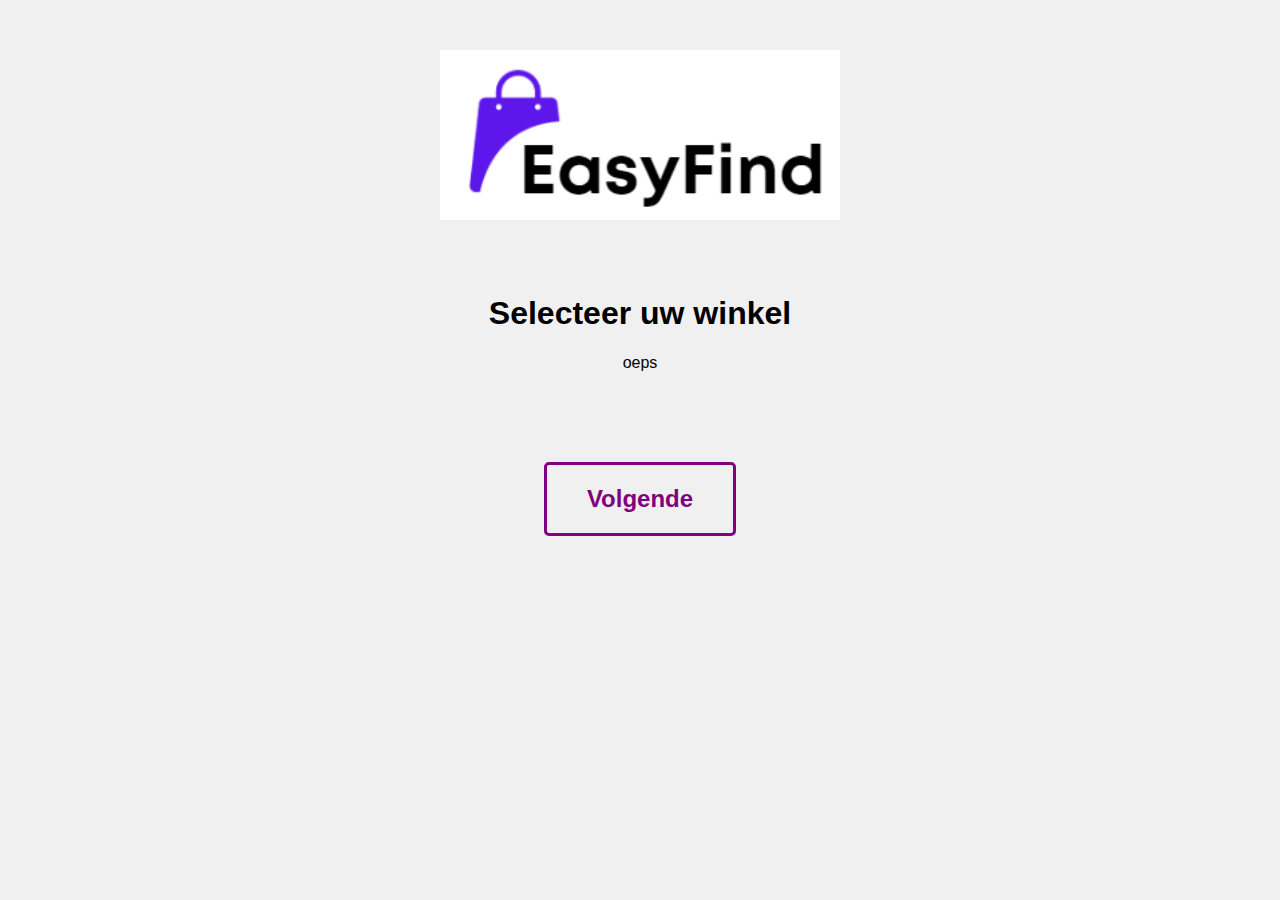
<file: index.html>
<!doctype html>
<html lang="en">
<head>
    <meta charset="UTF-8">
    <meta name="viewport"
          content="width=device-width, user-scalable=no, initial-scale=1.0, maximum-scale=1.0, minimum-scale=1.0">
    <title>EasyFind</title>
    <link rel="stylesheet" href="css/style.css">
    <link rel="stylesheet" href="https://cdnjs.cloudflare.com/ajax/libs/font-awesome/6.1.1/css/all.min.css">
    <script type="text/javascript" src="js/stores.js" defer></script>
</head>
<body>
<section class="header-image">
    <img src="img/easyfind.png" alt="logo">
</section>
<h1 class="page-title"> Selecteer uw winkel</h1>
<section class="" id="stores-container">
</section>

<section>
    <a href="pages/products.php">Volgende</a>
</section>


</body>
</html>
</file>
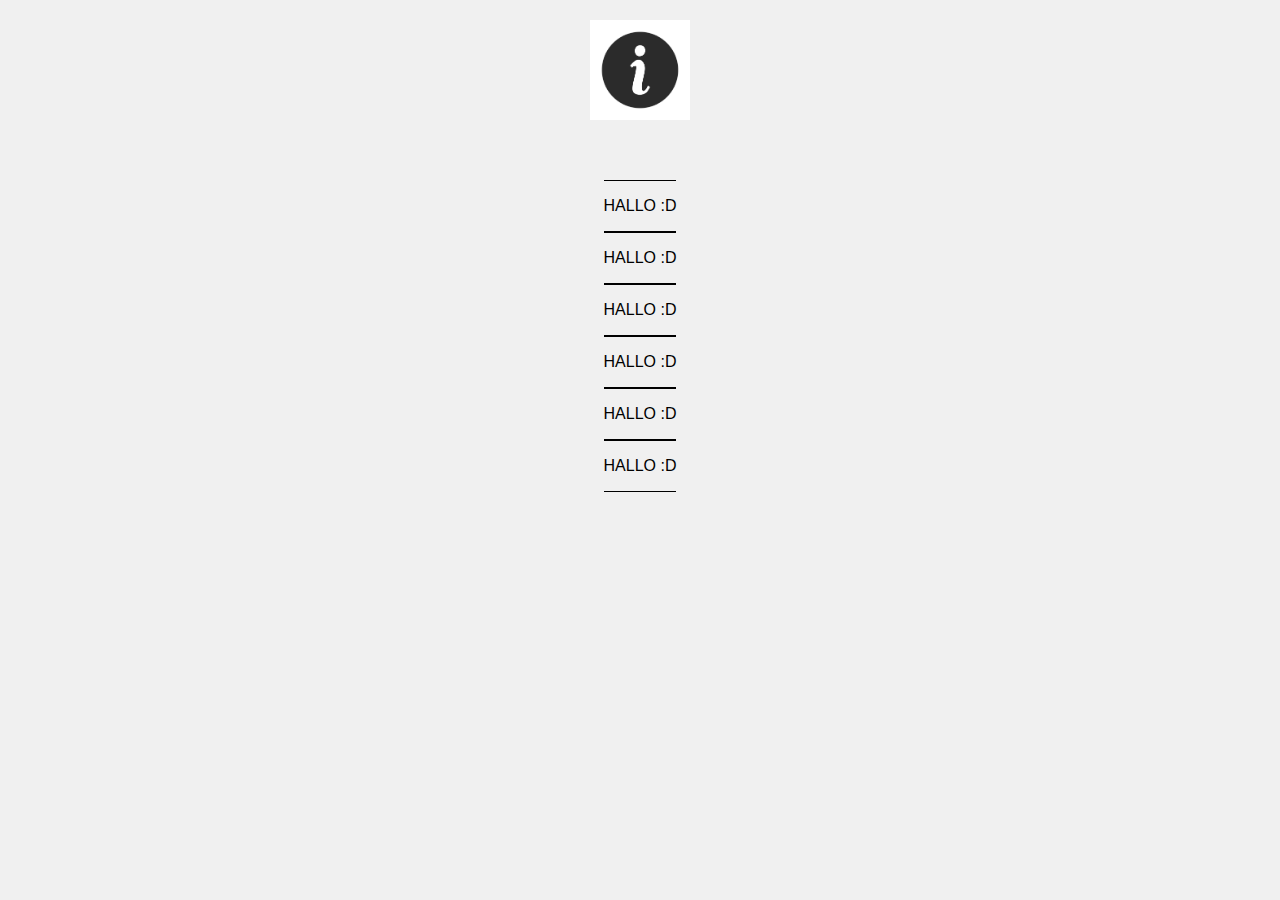
<file: pages/help.html>
<!doctype html>
<html lang="en">
<head>
    <meta charset="UTF-8">
    <meta name="viewport"
          content="width=device-width, user-scalable=no, initial-scale=1.0, maximum-scale=1.0, minimum-scale=1.0">
    <meta http-equiv="X-UA-Compatible" content="ie=edge">
    <link rel="stylesheet" href="../css/style.css"
</head>
<body>
<section class="page-image-section">
    <img class="page-image" src="../img/info.jpg" alt="">
</section>
<section class="help-row">
    <div class="help-div">
        
        <p>HALLO :D</p>
    </div>
    <div class="help-div">
        <p>HALLO :D</p>
    </div>
    <div class="help-div">
        <p>HALLO :D</p>
    </div>
    <div class="help-div">
        <p>HALLO :D</p>
    </div>
    <div class="help-div">
        <p>HALLO :D</p>
    </div>
    <div class="help-div">
        <p>HALLO :D</p>
    </div>
</section>
</body>
</html>
</file>
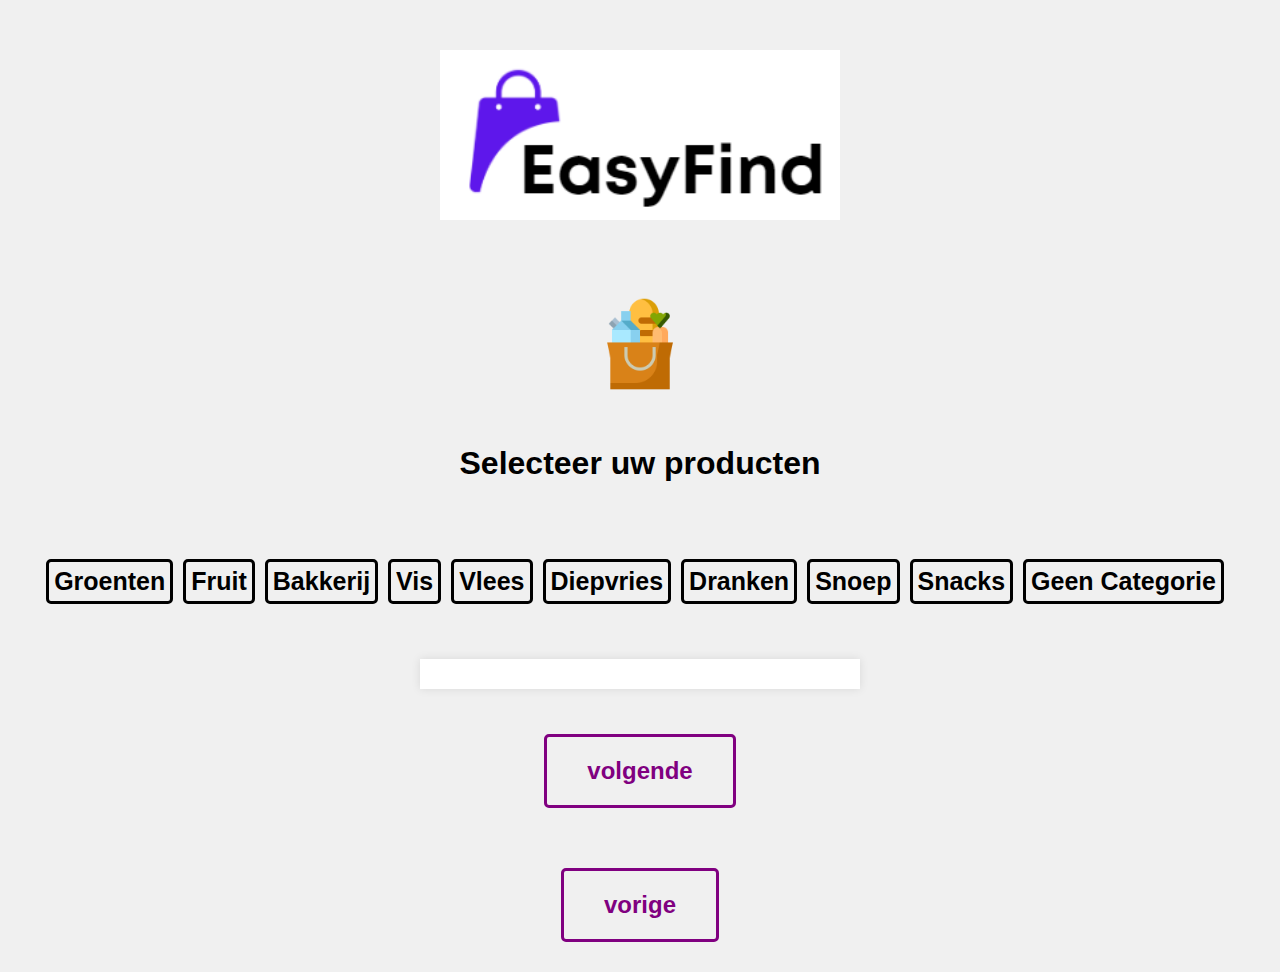
<file: pages/products.html>
<!doctype html>
<html lang="en">
<head>
    <meta charset="UTF-8">
    <meta name="viewport" content="width=device-width, user-scalable=no, initial-scale=1.0, maximum-scale=1.0, minimum-scale=1.0">
    <meta http-equiv="X-UA-Compatible" content="ie=edge">
    <title>EasyFind</title>
    <script type="text/javascript" src="../js/products.js"></script>
    <link rel="stylesheet" href="../css/style.css"
</head>
<body>
<section class="header-image">
    <img src="../img/easyfind.png" alt="logo">
</section>

<section class="page-image-section">
    <img class="page-image" src="../img/grocery.png" alt="shopping bag">
</section>
<h1 class="page-title"> Selecteer uw producten</h1>
<section id="category-list" class="category-list">
    <p class="category"  id="Groenten">Groenten</p>
    <p class="category" id="Fruit">Fruit</p>
    <p class="category" id="Bakkerij">Bakkerij</p>
    <p class="category" id="Vis">Vis</p>
    <p class="category" id="Vlees">Vlees</p>
    <p class="category" id="Diepvries">Diepvries</p>
    <p class="category" id="Dranken">Dranken</p>
    <p class="category" id="Snoep">Snoep</p>
    <p class="category" id="Snacks">Snacks</p>
    <p class="category" id="">Geen Categorie</p>
</section>
<section id="product-list" class="product-list">

</section>

<section>
    <a href="shoppinglist.php"> volgende </a>
</section>
<section>
    <a href="../index.php"> vorige </a>
</section>
</body>
</html>
</file>
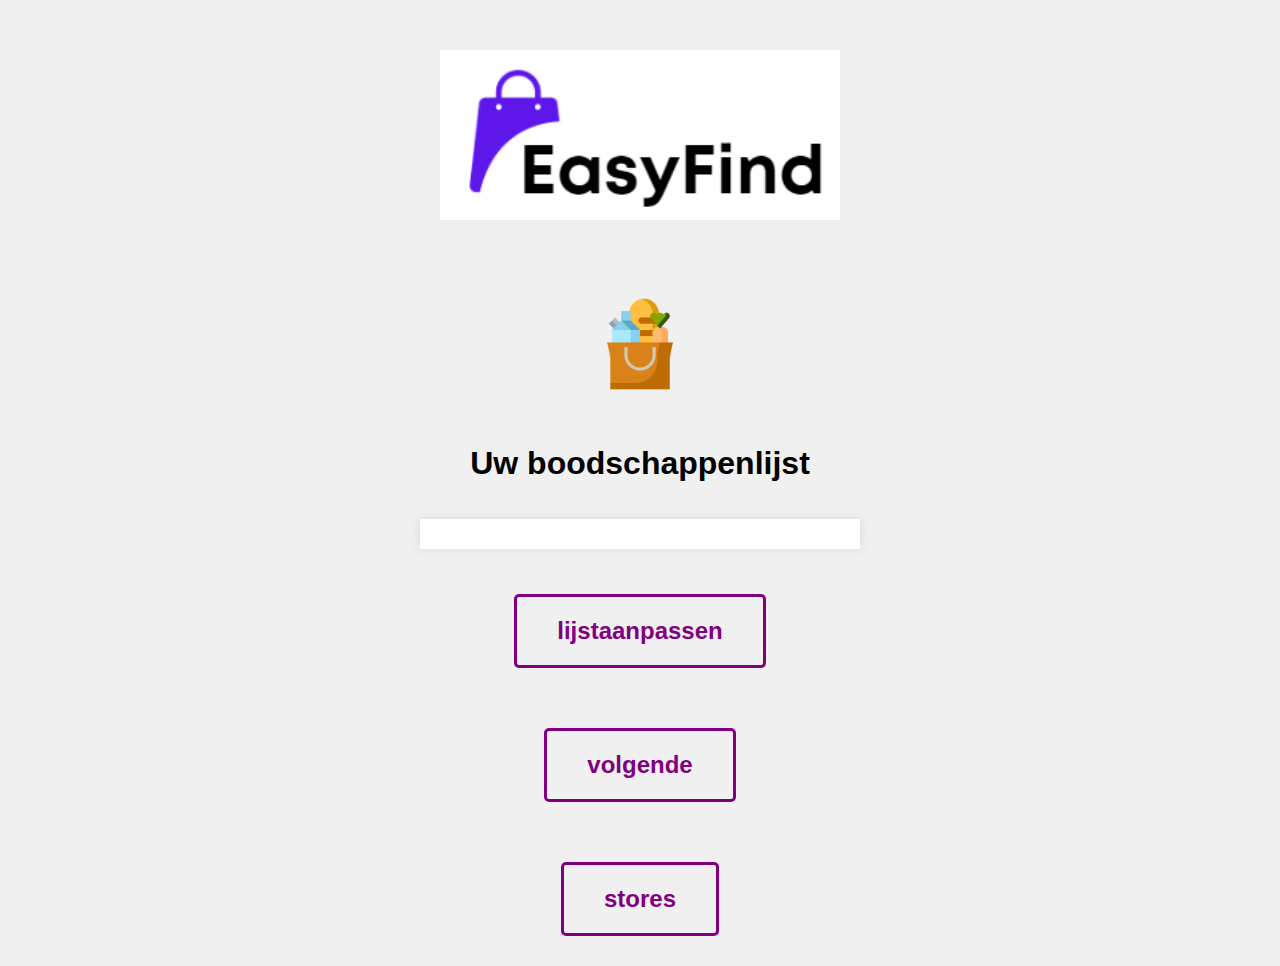
<file: pages/shoppinglist.html>
<!doctype html>
<html lang="en">
<head>
    <meta charset="UTF-8">
    <meta name="viewport" content="width=device-width, user-scalable=no, initial-scale=1.0, maximum-scale=1.0, minimum-scale=1.0">
    <meta http-equiv="X-UA-Compatible" content="ie=edge">
    <title>EasyFind</title>
    <script type="text/javascript" src="../js/shoppinglist.js"></script>
    <link rel="stylesheet" href="https://cdnjs.cloudflare.com/ajax/libs/font-awesome/6.1.1/css/all.min.css">
    <link rel="stylesheet" href="../css/style.css"
</head>
<body>
<section class="header-image">
    <img src="../img/easyfind.png" alt="logo">
</section>
<section class="page-image-section">
    <img class="page-image" src="../img/grocery.png" alt="shopping bag">
</section>
<h1 class="page-title"> Uw boodschappenlijst</h1>
<section id="product-list" class="product-list">

</section>
<section>
    <a href="products.php"> lijstaanpassen </a>
</section>
<section>
    <a href="store-navigation.php"> volgende </a>
</section>
<section>
    <a href="../index.php"> stores </a>
</section>
</body>
</html>
</file>
<file: css/style.css>
.page-title {
    text-align: center;
}

.page-image-section {
    display: flex;
    justify-content: center;
}
/* products */

.product-list {
    display: flex;
    flex-direction: row;
    flex-wrap: wrap;
    /* Allow flex items to wrap to a new line */
    max-width: 360px;
    /* Example max-width for the container */
}

.productBox {
    height: 10px;
    width: 25px;
}

.product {
    min-width: 100%;
    display: flex;
    align-items: center;
    justify-content: space-between;
    font-size: 25px;
    font-weight: bolder;
}

.category-list {
    display: flex;
    justify-content: center;
    flex-direction: row;
    width: 100vw;
    flex-wrap: wrap;
}

#trashCan{
    color: red;

    &:hover{
        cursor: pointer;
    }
}

.delete-icon {
    height: 30px;
    width: 30px;
}

.page-image {
    border: none;
    width: 100px;
    height: 100px;
}

.home-navigation {
    display: flex;
    justify-content: center;
    flex-wrap: wrap;
    /* Allow flex items to wrap to a new line */
    max-width: 360px;
    /* Example max-width for the container */
}

.navigation-box {
    min-height: 100px;
    min-width: 100px;
    border: 1px black solid;
    margin: 5px;
    /* Optional: Add some margin between the boxes */
}

.navigation-box img {
    max-height: 100px;
    max-width: 100px;
}

/* Help Page */
.help-row {
    display: flex;
    justify-content: left;
    flex-direction: column;
}

/* stores page */

.store-name-container {
    border: 1px solid black;
    border-radius: 13px;
    border-width: thick;
    display: flex;
    flex-direction: row;
    align-items: center;
    font-size: 30px;
    padding: 5px 100px;
    margin-bottom: 30px;
    gap: 20px;

    &:hover{
        border: 3px solid purple;
        border-width: 8px;

    }
}


.selected-store{
   background-color: purple;
    display: flex;
    flex-direction: row;
    align-items: center;
    color: white;
}

.store-icon {
    width: 50px;

}
a{
    font-size:1.5em ;

}
a:hover {
    
    color: purple; 
    text-decoration: underline; 
    font-size: 2em;;

}


/* Help Page */
.help-row {
    display: flex;
    justify-content: left;
    flex-direction: column;
    max-width: 360px;
}

.help-div {
    display: flex;
    justify-content: left;
    flex-direction: row;
    border-bottom: black 1px solid;
    border-top: black 1px solid;
}

/*Store-Navigation*/
.store-nav {
    height: 300px;
}
/* store maps */

#map {
    height: 80vh;
    width: 100vw;
}



/* Algemene opmaak */
body {
    font-family: Arial, sans-serif;
    margin: 0;
    padding: 0;
    background-color: #f0f0f0;
    display: flex;
    justify-content: center;
    align-items: center;
    flex-direction: column;
}

/* Headerafbeelding */
.header-image {
    text-align: center;
    padding: 20px 0;
}

.header-image img {
    width: 400px;
    height: auto;
}

/* Afbeeldingsectie op de pagina */
.page-image-section {
    text-align: center;
    margin-top: 20px;
}

.page-image {
    width: 100px;
    height: auto;
}

/* Productlijst sectie */
.product-list {
    padding-right: 50px;
    padding-left: 30px;
    padding-bottom: 20px;
    padding-top: 10px;
    background-color: #fff;
    margin: 15px auto;
    width: 500px;
    box-shadow: 0 0 10px rgba(0, 0, 0, 0.1);

}

.product{
    padding: 10px;
    background-color: #f0f0f0;
    margin-right: 1px;
    ;

}

/* Lijst aanpassen en navigatie links */
section {
    text-align: center;
    margin: 30px
}



section a {
    display: inline-block;
    text-decoration: none;
    color: #800080;
    font-weight: bold;
    padding: 20px 40px;
    border: 3px solid #800080;
    border-radius: 5px;
    transition: background-color 0.3s, color 0.3s;
}

    section a:hover {
    background-color: #800080;
    color: #fff;
}

.category{
    display: inline-block;
    font-size: 25px;
    font-weight: bolder;
    border: 3px solid black;
    border-radius: 5px;
    padding: 5px;
    transition: background-color 0.3s, color 0.3s;
    margin-right: 10px;
    margin-bottom: 10px;
}

.category:hover{
    background-color: #800080;
    color: #fff;
}

.video-navigation {
    display: flex;
    flex-direction: column;
}

textarea {
    width: 300px;
    max-width: 320px;
    height: 200px;
}

input.productBox{
    width: 50px;
    height: 50px;
}
</file>
